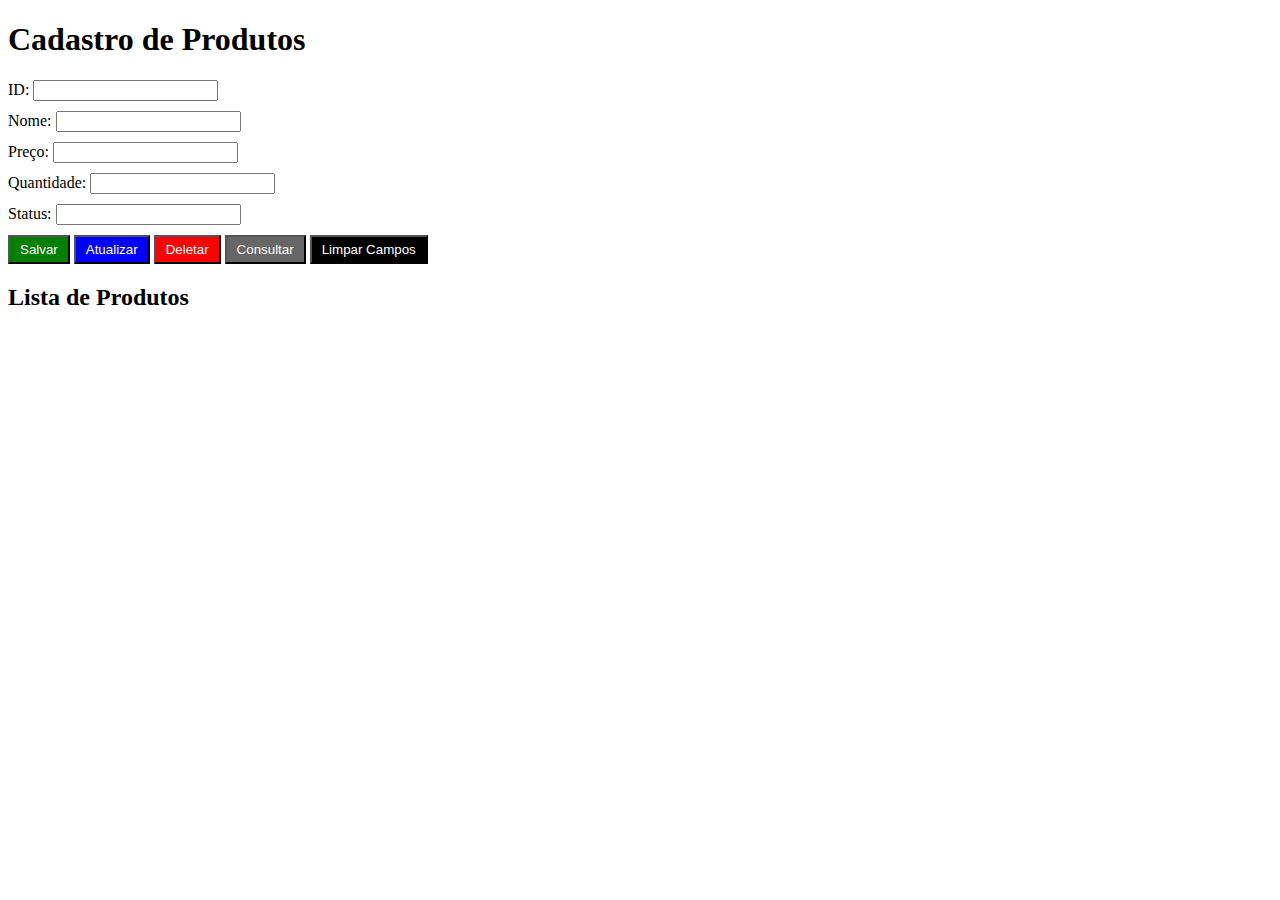
<file: ProdutoAPIWeb-master/target/classes/static/index.html>
<!DOCTYPE html>
<html lang="pt-br">
<head>
    <meta charset="UTF-8">
    <meta name="viewport" content="width=device-width">
    <title>Title</title>
    <link rel="stylesheet" href="style.css">
</head>
<body>
    <h1>Cadastro de Produtos</h1>

    <div>
        <label for="id">ID:</label>
        <input type="text" id="id">
    </div>
    <div>
        <label for="nome">Nome:</label>
        <input type="text" id="nome">
    </div>
    <div>
        <label for="preco">Preço:</label>
        <input type="text" id="preco">
    </div>
    <div>
        <label for="quantidade">Quantidade:</label>
        <input type="text" id="quantidade">
    </div>
    <div>
        <label for="status">Status:</label>
        <input type="text" id="status">
    </div>

    <button onclick="salvar()" class="salvar">Salvar</button>
    <button onclick="atualizar()" class="atualizar">Atualizar</button>
    <button onclick="deletar()" class="deletar">Deletar</button>
    <button onclick="consultar()" class="consultar">Consultar</button>
    <button onclick="limparCampos()" class="limparCampos">Limpar Campos</button>

    <h2>Lista de Produtos</h2>
    <ul id="lista-produtos"></ul>
    <p id="total-produtos" onload="getProdutoFromForm()"></p>

    <script src="script.js"></script>
</body>
</html>
</file>
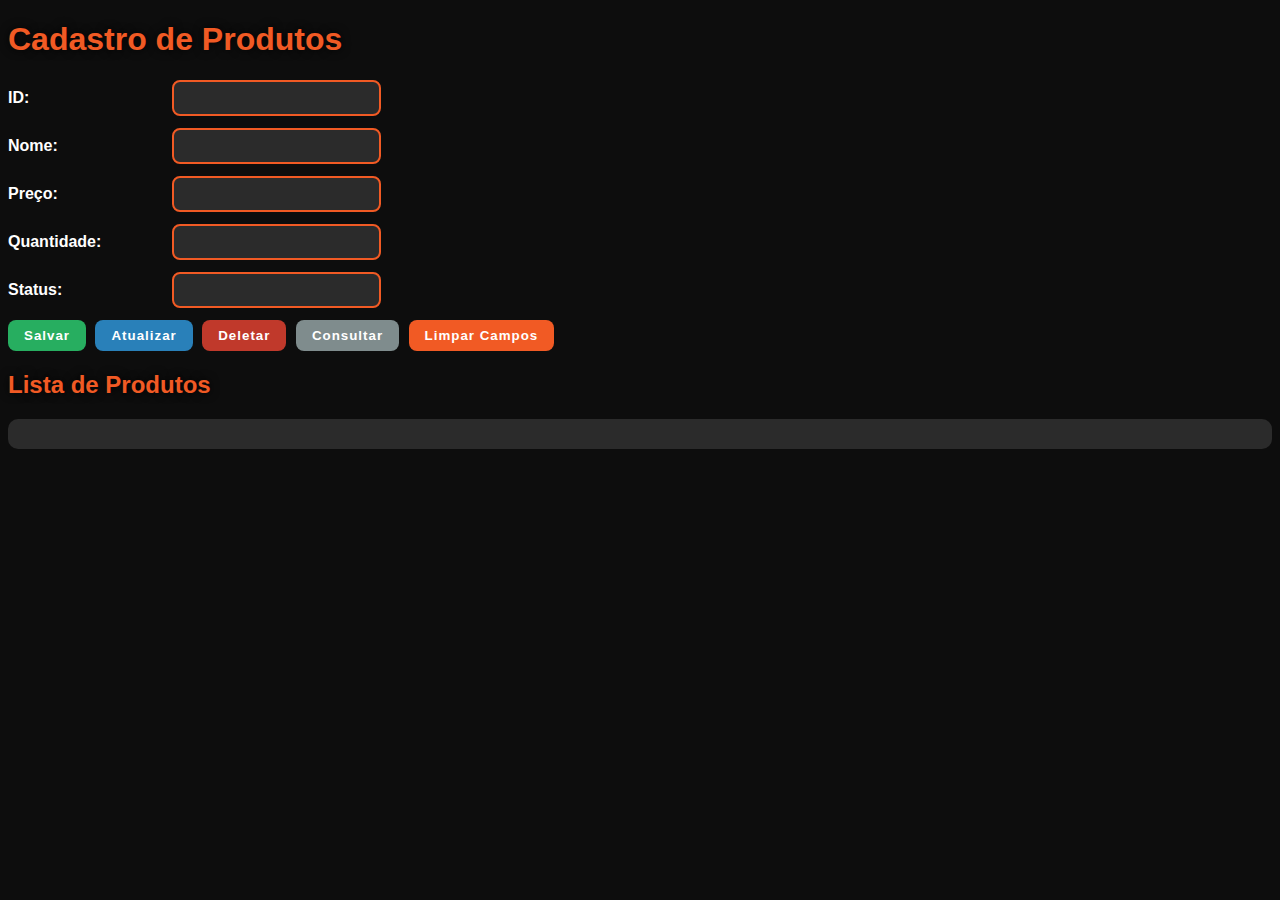
<file: ProdutoAPIWeb-master/src/main/resources/static/index.html>
<!DOCTYPE html>
<html lang="pt-br">
<head>
    <meta charset="UTF-8">
    <meta name="viewport" content="width=device-width">
    <title>Title</title>
    <link rel="stylesheet" href="style-ba.css">
</head>
<body>
    <h1>Cadastro de Produtos</h1>

    <div>
        <label for="id">ID:</label>
        <input type="text" id="id">
    </div>
    <div>
        <label for="nome">Nome:</label>
        <input type="text" id="nome">
    </div>
    <div>
        <label for="preco">Preço:</label>
        <input type="text" id="preco">
    </div>
    <div>
        <label for="quantidade">Quantidade:</label>
        <input type="text" id="quantidade">
    </div>
    <div>
        <label for="status">Status:</label>
        <input type="text" id="status">
    </div>

    <button onclick="salvar()" class="salvar">Salvar</button>
    <button onclick="atualizar()" class="atualizar">Atualizar</button>
    <button onclick="deletar()" class="deletar">Deletar</button>
    <button onclick="consultar()" class="consultar">Consultar</button>
    <button onclick="limparCampos()" class="limparCampos">Limpar Campos</button>

    <h2>Lista de Produtos</h2>
    <ul id="lista-produtos"></ul>
    <p id="total-produtos" onload="getProdutoFromForm()"></p>

    <script src="script.js"></script>
</body>
</html>
</file>
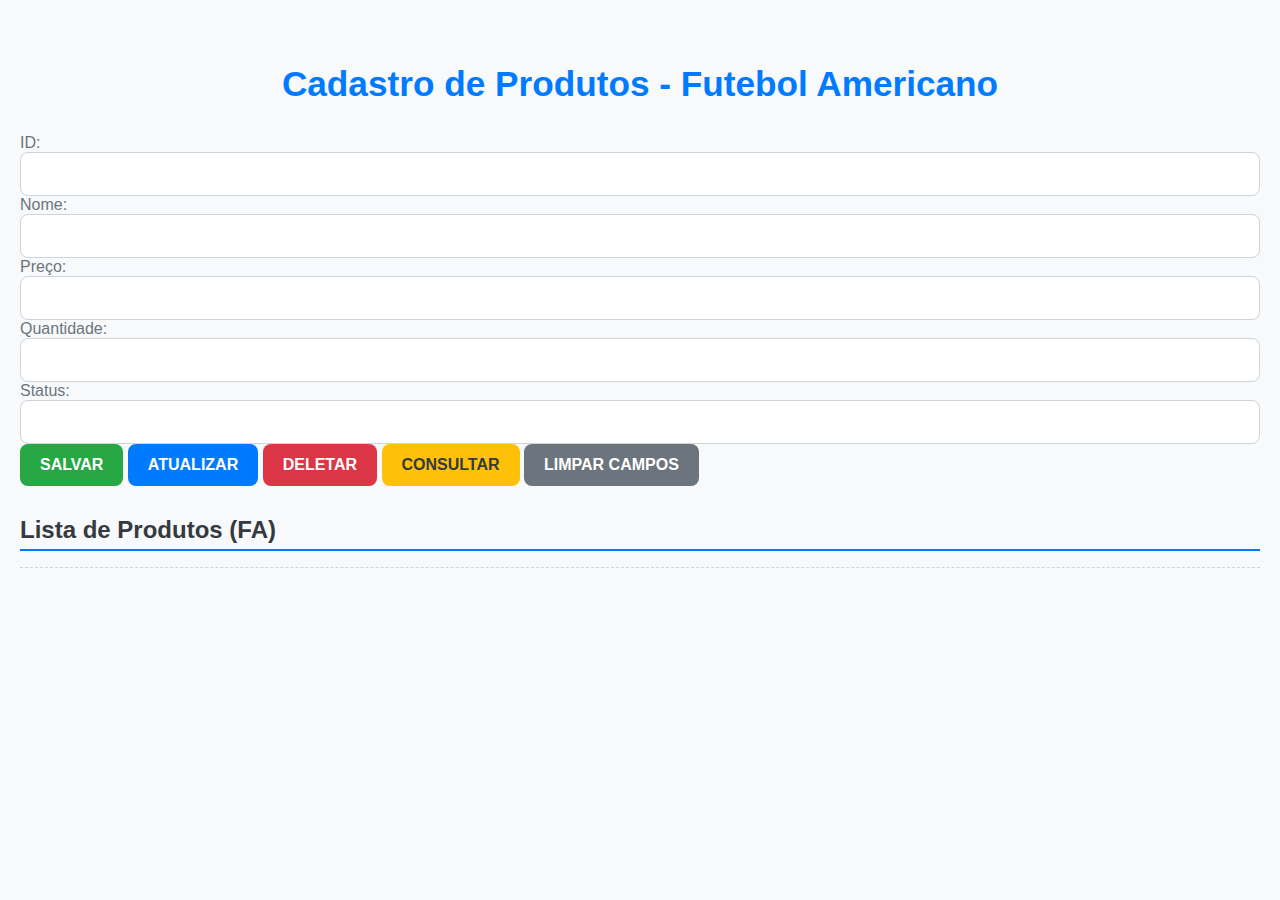
<file: ProdutoAPIWeb-master/target/classes/static/futebol-americano.html>
<!DOCTYPE html>
<html lang="pt-br">
<head>
    <meta charset="UTF-8">
    <meta name="viewport" content="width=device-width">
    <title>Futebol Americano - Gestão</title>
    <link rel="stylesheet" href="style-fa.css">
</head>
<body>
<h1>Cadastro de Produtos - Futebol Americano</h1>

<div>
    <label for="id">ID:</label>
    <input type="text" id="id">
</div>
<div>
    <label for="nome">Nome:</label>
    <input type="text" id="nome">
</div>
<div>
    <label for="preco">Preço:</label>
    <input type="text" id="preco">
</div>
<div>
    <label for="quantidade">Quantidade:</label>
    <input type="text" id="quantidade">
</div>
<div>
    <label for="status">Status:</label>
    <input type="text" id="status">
</div>

<button onclick="salvar()" class="salvar">Salvar</button>
<button onclick="atualizar()" class="atualizar">Atualizar</button>
<button onclick="deletar()" class="deletar">Deletar</button>
<button onclick="consultar()" class="consultar">Consultar</button>
<button onclick="limparCampos()" class="limparCampos">Limpar Campos</button>

<h2>Lista de Produtos (FA)</h2>
<ul id="lista-produtos"></ul>
<p id="total-produtos"></p>

<script src="script-fa.js"></script>
</body>
</html>
</file>
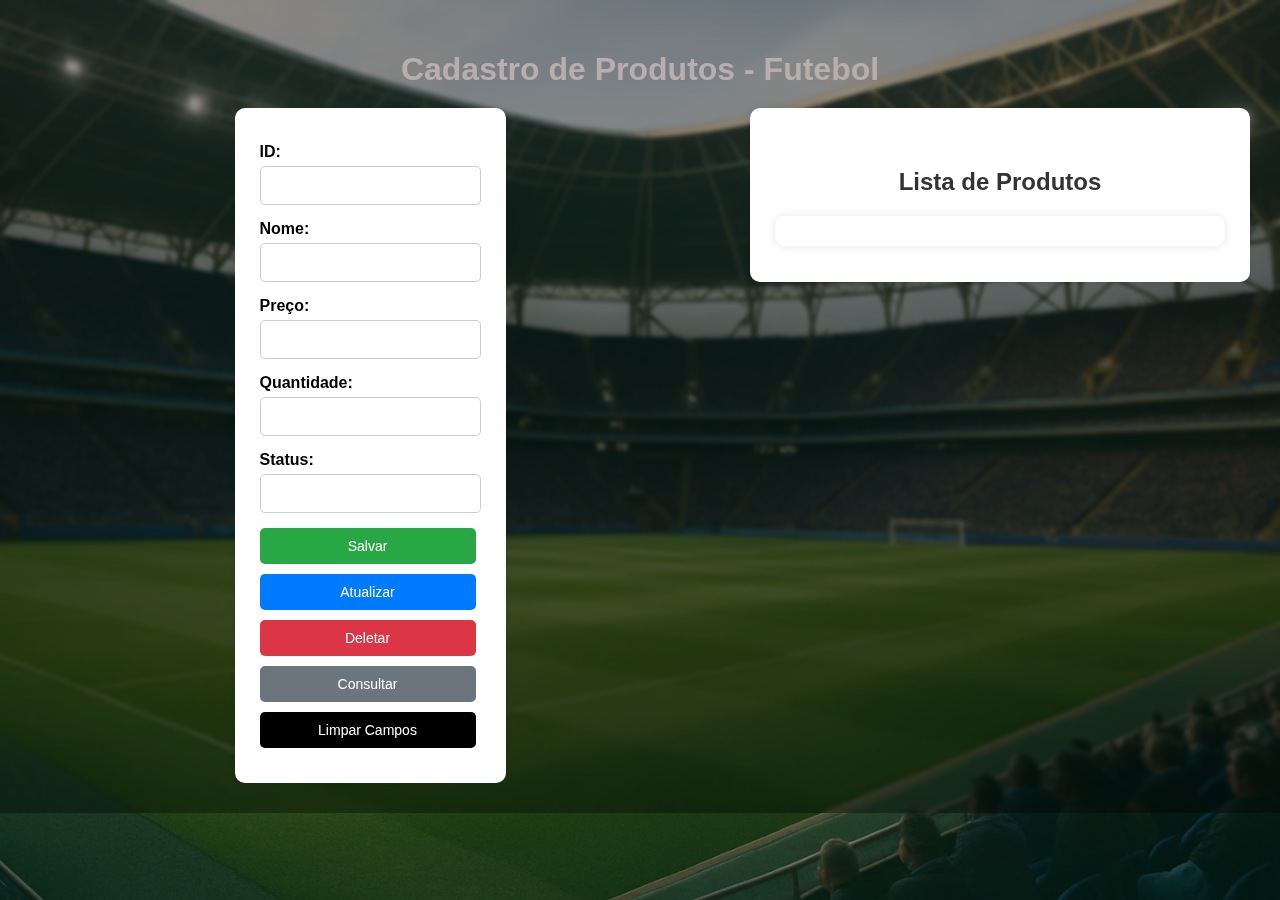
<file: ProdutoAPIWeb-master/target/classes/static/futebol.html>
<!DOCTYPE html>
<html lang="pt-br">
<head>
    <meta charset="UTF-8">
    <meta name="viewport" content="width=device-width">
    <title>Futebol - Gestão</title>
    <link rel="stylesheet" href="style-f.css">
</head>

<body>
<h1>Cadastro de Produtos - Futebol</h1>

<div class="layout">

    <!-- FORMULÁRIO -->
    <div class="container">

        <div>
            <label for="id">ID:</label>
            <input type="text" id="id">
        </div>

        <div>
            <label for="nome">Nome:</label>
            <input type="text" id="nome">
        </div>

        <div>
            <label for="preco">Preço:</label>
            <input type="number" step="0.01" id="preco">
        </div>

        <div>
            <label for="quantidade">Quantidade:</label>
            <input type="number" id="quantidade">
        </div>

        <div>
            <label for="status">Status:</label>
            <input type="text" id="status">
        </div>

        <div class="botoes">
            <button onclick="salvar()" class="salvar">Salvar</button>
            <button onclick="atualizar()" class="atualizar">Atualizar</button>
            <button onclick="deletar()" class="deletar">Deletar</button>
            <button onclick="consultar()" class="consultar">Consultar</button>
            <button onclick="limparCampos()" class="limparCampos">Limpar Campos</button>
        </div>

    </div>

    <!-- LISTA -->
    <div class="lista-container">
        <h2>Lista de Produtos</h2>
        <ul id="lista-produtos"></ul>
        <p id="total-produtos"></p>
    </div>

</div>

<script src="script-fa.js"></script>
</body>
</file>
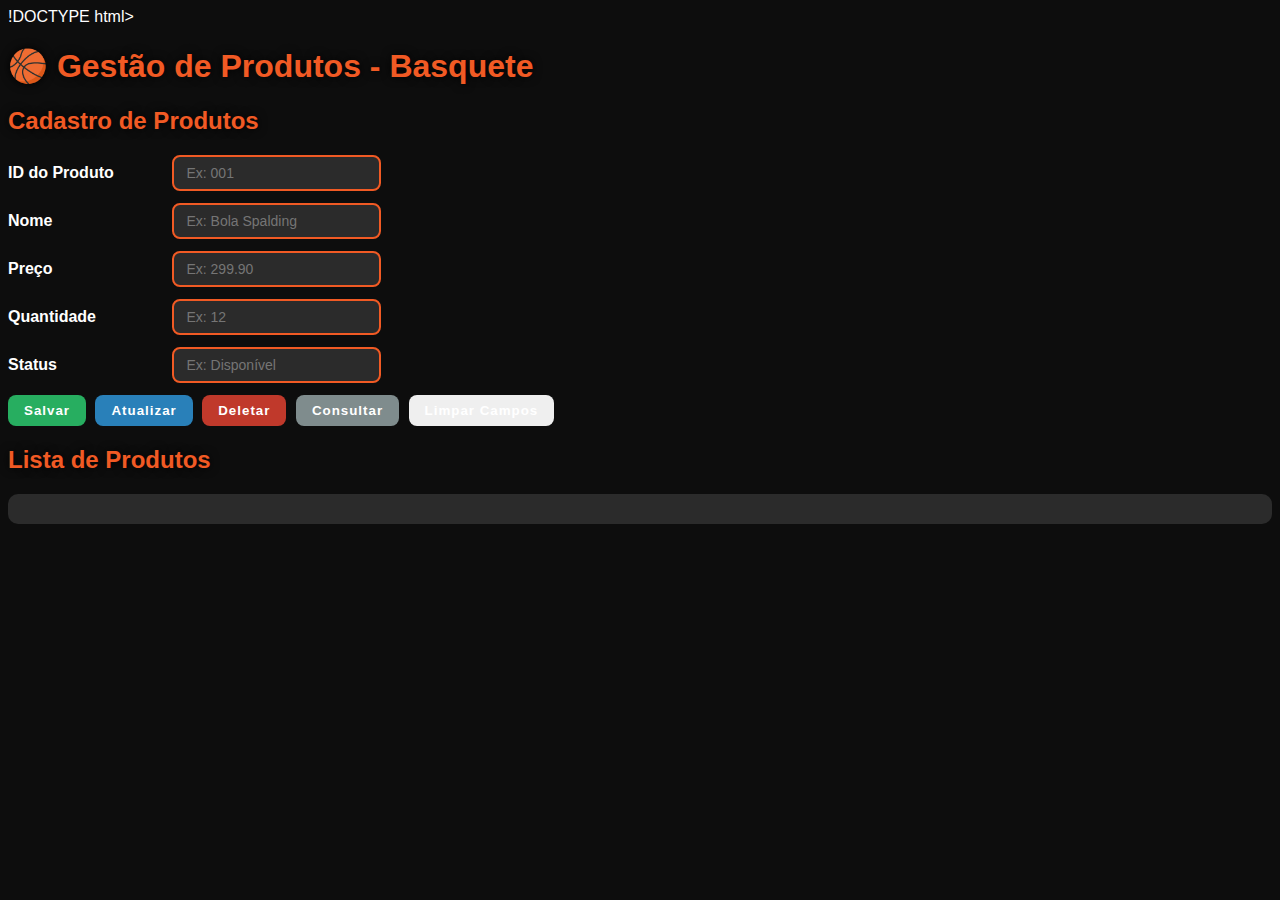
<file: ProdutoAPIWeb-master/src/main/resources/static/basquetebol.html>
!DOCTYPE html>
<html lang="pt-br">
<head>
    <meta charset="UTF-8">
    <meta name="viewport" content="width=device-width">
    <title>Basquete • Gestão de Produtos</title>
    <link rel="stylesheet" href="style-ba.css">
</head>

<body>

<header>
    <h1>🏀 Gestão de Produtos - Basquete</h1>
</header>

<main class="container">

    <section class="form-section">
        <h2>Cadastro de Produtos</h2>

        <div class="form-group">
            <label for="id">ID do Produto</label>
            <input type="text" id="id" placeholder="Ex: 001">
        </div>

        <div class="form-group">
            <label for="nome">Nome</label>
            <input type="text" id="nome" placeholder="Ex: Bola Spalding">
        </div>

        <div class="form-group">
            <label for="preco">Preço</label>
            <input type="text" id="preco" placeholder="Ex: 299.90">
        </div>

        <div class="form-group">
            <label for="quantidade">Quantidade</label>
            <input type="text" id="quantidade" placeholder="Ex: 12">
        </div>

        <div class="form-group">
            <label for="status">Status</label>
            <input type="text" id="status" placeholder="Ex: Disponível">
        </div>

        <div class="btn-group">
            <button onclick="salvar()" class="btn salvar">Salvar</button>
            <button onclick="atualizar()" class="btn atualizar">Atualizar</button>
            <button onclick="deletar()" class="btn deletar">Deletar</button>
            <button onclick="consultar()" class="btn consultar">Consultar</button>
            <button onclick="limparCampos()" class="btn limpar">Limpar Campos</button>
        </div>

    </section>

    <section class="lista-section">
        <h2>Lista de Produtos</h2>
        <ul id="lista-produtos" class="lista-produtos"></ul>
        <p id="total-produtos" class="total-produtos"></p>
    </section>

</main>

<script src="script.js"></script>

</body>
</html>
</file>
<file: ProdutoAPIWeb-master/target/classes/static/style.css>
.salvar{
    width:fit-content;
    background-color: green;
    color: #ffffff;
    padding:5px 10px;
}

.atualizar{
    width:fit-content;
    background-color: blue;
    color: #ffffff;
    padding:5px 10px;
}

.deletar{
    width:fit-content;
    background-color: red;
    color: #ffffff;
    padding:5px 10px;
}

.consultar{
    width:fit-content;
    background-color: #666666;
    color: #ffffff;
    padding:5px 10px;
}

.limparCampos{
    width:fit-content;
    background-color: #000000;
    color: #ffffff;
    padding:5px 10px;
}

div{
    margin:10px 0;
}

label{
    min-width: 130px;
}
</file>
<file: ProdutoAPIWeb-master/src/main/resources/static/style-ba.css>
/* ======== TEMA DE BASQUETE ======== */
:root {
    --preto: #0d0d0d;
    --laranja: #f15a24;
    --cinza: #2b2b2b;
    --branco: #ffffff;
}

/* ======== ESTILO GERAL ======== */
body {
    background: var(--preto);
    color: var(--branco);
    font-family: "Montserrat", sans-serif;
}

div {
    margin: 12px 0;
}

label {
    min-width: 160px;
    display: inline-block;
    font-weight: 600;
}

/* ======== INPUTS ======== */
input[type="text"] {
    padding: 8px 12px;
    border: 2px solid var(--laranja);
    border-radius: 8px;
    background: var(--cinza);
    color: var(--branco);
    outline: none;
    font-size: 14px;
}

input[type="text"]:focus {
    border-color: #ff7b47;
    background: #3c3c3c;
}

/* ======== BOTÕES PADRÃO ======== */
button {
    border: none;
    padding: 8px 16px;
    border-radius: 8px;
    cursor: pointer;
    font-weight: 700;
    letter-spacing: 1px;
    color: var(--branco);
    transition: 0.3s;
    margin-right: 5px;
}

/* ======== BOTÕES COM TEMA ======== */
.salvar {
    background-color: #27ae60;
}
.salvar:hover {
    background-color: #1e8f4e;
}

.atualizar {
    background-color: #2980b9;
}
.atualizar:hover {
    background-color: #1f6791;
}

.deletar {
    background-color: #c0392b;
}
.deletar:hover {
    background-color: #992d22;
}

.consultar {
    background-color: #7f8c8d;
}
.consultar:hover {
    background-color: #626e6f;
}

.limparCampos {
    background-color: var(--laranja);
}
.limparCampos:hover {
    background-color: #ff7b47;
}

/* ======== LISTA ======== */
#lista-produtos {
    background: var(--cinza);
    padding: 15px;
    border-radius: 10px;
    list-style: none;
}

#lista-produtos li {
    padding: 10px;
    border-bottom: 1px solid #444;
}

#lista-produtos li:last-child {
    border-bottom: none;
}

#total-produtos {
    margin-top: 10px;
    font-size: 1.1rem;
    color: var(--laranja);
    font-weight: 700;
}

/* ======== TÍTULOS ======== */
h1, h2 {
    color: var(--laranja);
    text-shadow: 0 0 10px #000;
}
</file>
<file: ProdutoAPIWeb-master/target/classes/static/style-fa.css>
:root {
    --primary-color: #007bff;
    --primary-hover: #0056b3;
    --background-color: #f8f9fa;
    --text-color: #343a40;
    --secondary-text-color: #6c757d;
    --border-color: #ced4da;
    --shadow-light: 0 4px 12px rgba(0, 0, 0, 0.08);
    --radius-default: 8px;
}

body {
    font-family: 'Segoe UI', Tahoma, Geneva, Verdana, sans-serif;
    margin: 0;
    padding: 40px 20px;
    background: var(--background-color);
    color: var(--text-color);
}

h1 {
    text-align: center;
    margin-bottom: 30px;
    color: var(--primary-color);
    font-size: 2.2em;
    font-weight: 600;
}

h2 {
    margin-top: 30px;
    margin-bottom: 15px;
    color: var(--text-color);
    font-size: 1.5em;
    border-bottom: 2px solid var(--primary-color);
    padding-bottom: 5px;
}

.container,
.lista-container {
    max-width: 550px;
    margin: 0 auto;
    background: #ffffff;
    padding: 30px;
    border-radius: var(--radius-default);
    box-shadow: var(--shadow-light);
    transition: transform 0.3s ease-in-out;
}

.container:hover,
.lista-container:hover {
    transform: translateY(-2px);
}

.container div {
    margin: 18px 0;
    display: flex;
    flex-direction: column;
}

label {
    font-weight: 500;
    margin-bottom: 8px;
    color: var(--secondary-text-color);
}

input {
    padding: 12px;
    border: 1px solid var(--border-color);
    border-radius: var(--radius-default);
    font-size: 1em;
    width: 100%;
    box-sizing: border-box;
    transition: border-color 0.3s;
}

input:focus {
    border-color: var(--primary-color);
    outline: none;
    box-shadow: 0 0 0 3px rgba(0, 123, 255, 0.25);
}

.botoes {
    display: flex;
    flex-wrap: wrap;
    gap: 10px;
    margin-top: 25px;
}

button {
    padding: 12px 20px;
    border: none;
    border-radius: var(--radius-default);
    font-size: 1em;
    font-weight: 600;
    cursor: pointer;
    color: #fff;
    transition: background-color 0.3s ease-in-out, transform 0.1s;
    text-transform: uppercase;
}

button:active {
    transform: scale(0.98);
}

.salvar { background: #28a745; }
.salvar:hover { background: #218838; }

.atualizar { background: var(--primary-color); }
.atualizar:hover { background: var(--primary-hover); }

.deletar { background: #dc3545; }
.deletar:hover { background: #c82333; }

.consultar { background: #ffc107; color: var(--text-color); }
.consultar:hover { background: #e0a800; }

.limparCampos { background: var(--secondary-text-color); }
.limparCampos:hover { background: #5a6268; }

.botoes button {
    flex: 1;
    min-width: 140px;
}

.layout {
    display: flex;
    justify-content: center;
    gap: 30px;
    align-items: flex-start;
    margin-top: 30px;
}

.lista-container {
    max-width: 400px;
}

.lista-container h2 {
    text-align: center;
    margin-bottom: 20px;
    border-bottom: none;
}

#lista-produtos {
    background: #ffffff;
    padding: 0;
    box-shadow: none;
    margin-top: 0;
    list-style: none;
}

#lista-produtos li {
    padding: 12px 10px;
    border-bottom: 1px solid #eee;
    font-size: 1em;
    color: var(--text-color);
    display: flex;
    justify-content: space-between;
    align-items: center;
    transition: background-color 0.2s;
}

#lista-produtos li:hover {
    background-color: #f8f8f8;
}

#lista-produtos li:last-child {
    border-bottom: none;
}

#total-produtos {
    text-align: right;
    margin-top: 15px;
    padding-top: 10px;
    border-top: 1px dashed var(--border-color);
    font-weight: 700;
    color: var(--primary-color);
    font-size: 1.1em;
}
</file>
<file: ProdutoAPIWeb-master/target/classes/static/style-f.css>
/* ======= ESTILO GERAL ======= */
body {
    font-family: Arial, Helvetica, sans-serif;
    margin: 0;
    padding: 30px;

    /* IMAGEM DE FUNDO */
    background: url('backgroundfut.png') no-repeat center center fixed;
    background-size: cover;

    /* Suaviza a imagem para não atrapalhar a leitura */
    backdrop-filter: blur(2px);
}
body::before {
    content: "";
    position: fixed;
    inset: 0;
    background: rgba(0, 0, 0, 0.35); /* 35% escuro */
    z-index: -1;
}


/* ======= TÍTULOS ======= */
h1 {
    text-align: center;
    margin-bottom: 20px;
    color: #b8aeae;
}

h2 {
    margin-top: 40px;
    color: #333;
}

/* ======= CARD DO FORMULÁRIO ======= */
.container {
    max-width: 500px;
    margin: 0 auto;
    background: #ffffff;
    padding: 20px 25px;
    border-radius: 10px;
    box-shadow: 0 0 10px rgba(0,0,0,0.1);
}

/* ======= CAMPOS ======= */
.container div {
    margin: 15px 0;
    display: flex;
    flex-direction: column;
}


label {
    font-weight: bold;
    margin-bottom: 5px;
}

input {
    padding: 10px;
    border: 1px solid #ccc;
    border-radius: 5px;
    font-size: 15px;
}

/* ======= BOTÕES ======= */
button {
    padding: 10px 15px;
    border: none;
    border-radius: 5px;
    margin-right: 5px;
    font-size: 14px;
    cursor: pointer;
    color: #fff;
    transition: 0.2s ease-in-out;
}

/* CORES DOS BOTÕES */
.salvar { background: #28a745; }
.salvar:hover { background: #218838; }

.atualizar { background: #007bff; }
.atualizar:hover { background: #0069d9; }

.deletar { background: #dc3545; }
.deletar:hover { background: #c82333; }

.consultar { background: #6c757d; }
.consultar:hover { background: #5a6268; }

.limparCampos { background: #000; }
.limparCampos:hover { background: #333; }

/* ======= LISTAGEM ======= */
#lista-produtos {
    background: #fff;
    padding: 15px;
    border-radius: 10px;
    box-shadow: 0 0 10px rgba(0,0,0,0.1);
    max-width: 500px;
    margin: 0 auto;
    margin-top: 15px;
}

#lista-produtos li {
    padding: 8px;
    border-bottom: 1px solid #ddd;
    font-size: 15px;
}

#lista-produtos li:last-child {
    border-bottom: none;
}

#total-produtos {
    text-align: center;
    margin-top: 10px;
    font-weight: bold;
    color: #444;
}

.layout {
    display: flex;
    justify-content: center;
    gap: 40px;
    align-items: flex-start;
    margin-top: 20px;
}

.lista-container {
    max-width: 450px;
    width: 100%;
    background: #ffffff;
    padding: 20px 25px;
    border-radius: 10px;
    box-shadow: 0 0 10px rgba(0,0,0,0.1);
}

.lista-container h2 {
    text-align: center;
    margin-bottom: 20px;
}
.botoes {
    display: flex;
    flex-wrap: wrap;
    gap: 10px;
    margin-top: 20px;
}

.botoes button {
    flex: 1;
    min-width: 120px;
}
</file>
